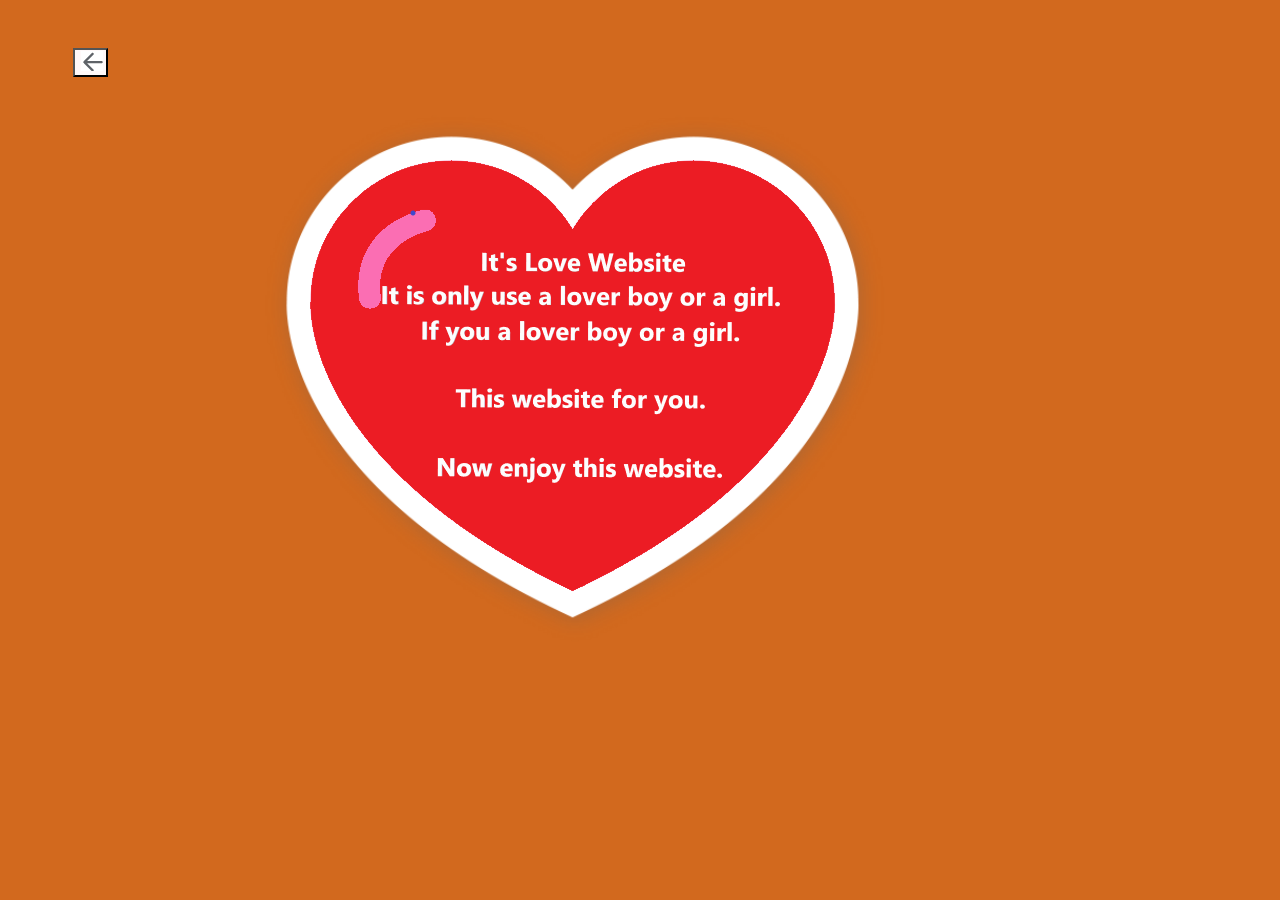
<file: about us/about.html>
<!DOCTYPE html>
<html lang="en">
  <head>
    <meta charset="UTF-8" />
    <meta http-equiv="X-UA-Compatible" content="IE=edge" />
    <meta name="viewport" content="width=device-width, initial-scale=1.0" />
    <title>About Us</title>
    <link rel="stylesheet" href="about.css" />
  </head>
  <body>
    <button class="but">
      <a href="C:\Users\DURJOY BARAU\Desktop\ভালোবাসা.com\index.html"
        ><img src="md  (2).png"
      /></a>
    </button>
    <div class="love">
      <img src="love2.png" alt="love" />
    </div>
  </body>
</html>
</file>
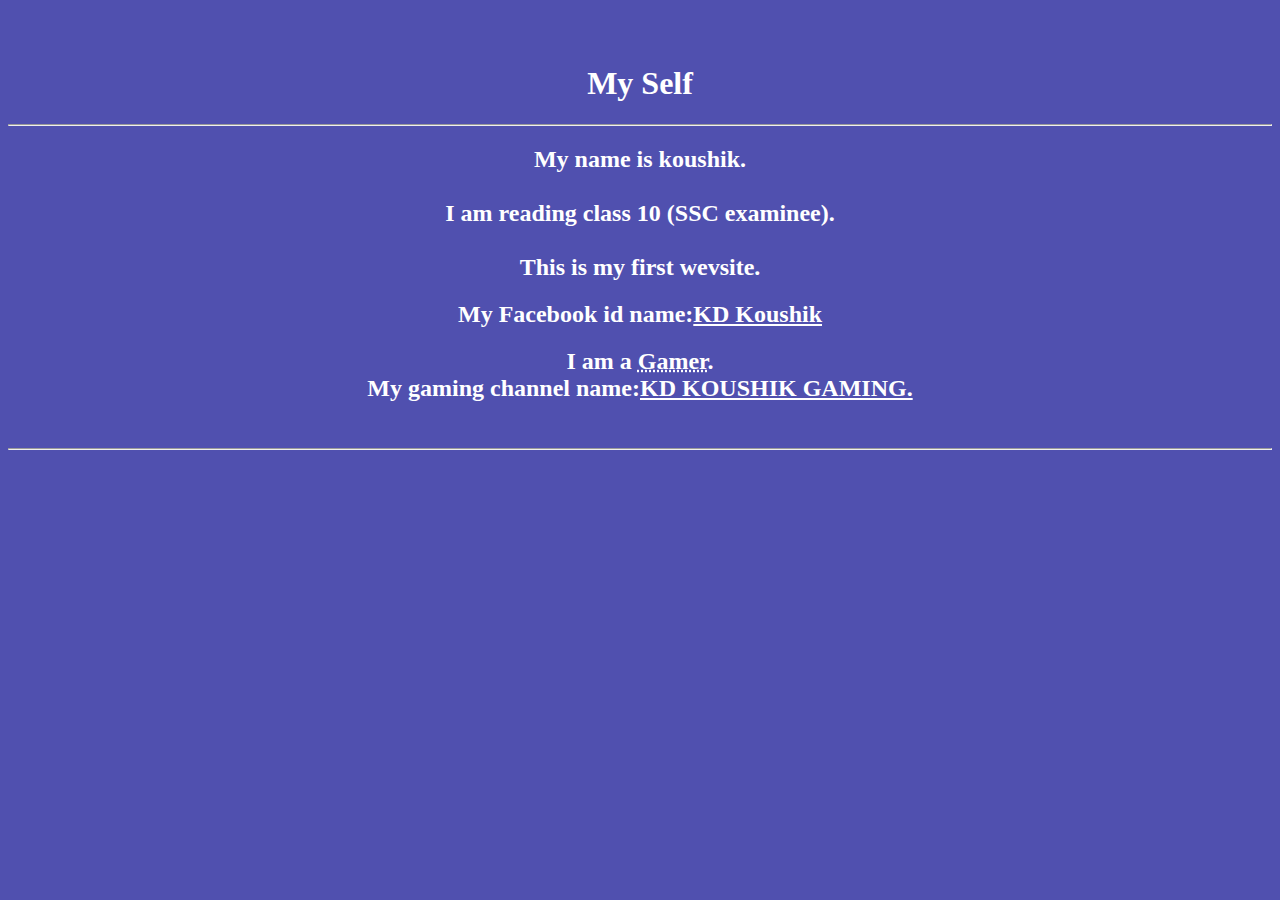
<file: contect/contect.html>
<!DOCTYPE html>
<html lang="en">
  <head>
    <meta charset="UTF-8" />
    <meta http-equiv="X-UA-Compatible" content="IE=edge" />
    <meta name="viewport" content="width=device-width, initial-scale=1.0" />
    <title>Contect</title>
    <link rel="stylesheet" href="contect.css" />
  </head>
  <body>
    <div class="contect">
      <br />
      <br />
      <h1>My Self</h1>
      <hr>
      <h2>
        My name is koushik.<br /><br />I am reading class 10 (SSC examinee).<br /><br />This
        is my first wevsite.
      </h2>
      <h2>My Facebook id name:<a href="https://www.facebook.com/profile.php?id=100048455798551" class="koushik" >KD Koushik</a><h2>
      <H2>I am a <abbr title="Free Fire">Gamer</abbr>.<br>My gaming channel name:<a href="https://www.youtube.com/channel/UCbde57psATdwmR-jcOaNeqA" class="game" >KD KOUSHIK GAMING.</a></H2>
      <br />
      <hr>
    </div>
  </body>
</html>
</file>
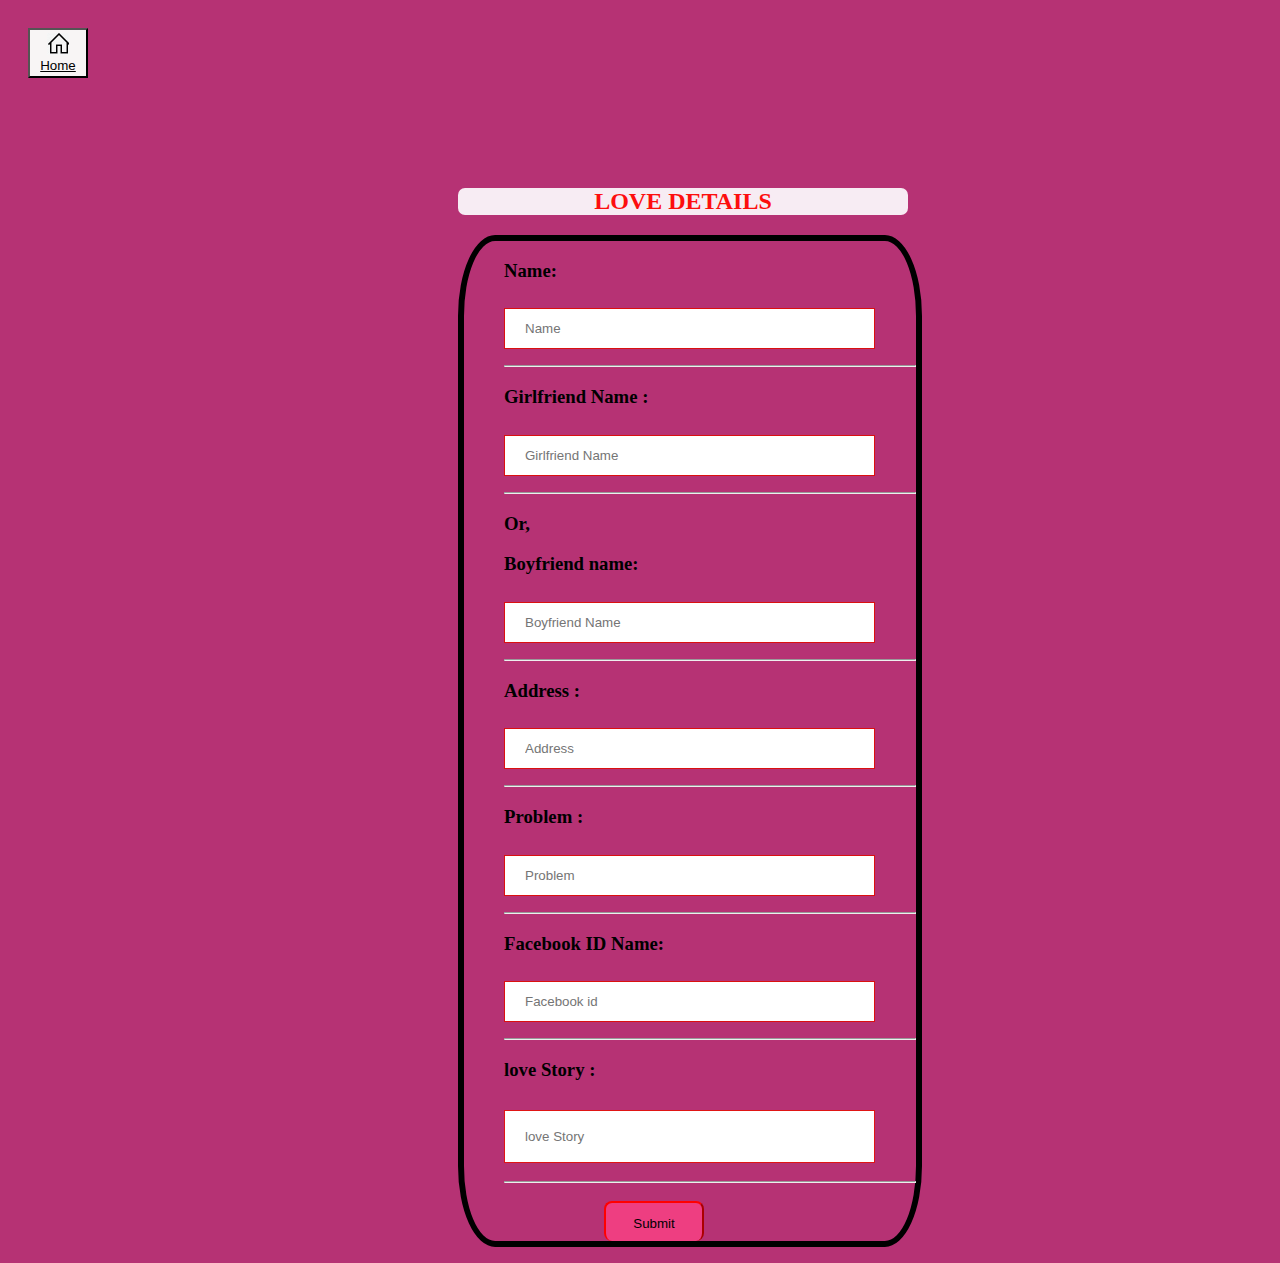
<file: servic/add her love details.html>
<!DOCTYPE html>
<html lang="en">
  <head>
    <meta charset="UTF-8" />
    <meta http-equiv="X-UA-Compatible" content="IE=edge" />
    <meta name="viewport" content="width=device-width, initial-scale=1.0" />
    <title>Love sign up</title>
    <link rel="stylesheet" href="add her love details.css" />
  </head>
  <body>
    <button class="bome">
      <a href="C:\Users\DURJOY BARAU\Desktop\ভালোবাসা.com\index.html">
        <img src="home.png" class="home" />Home
      </a>
    </button>
    <div class="love">
      <h2>LOVE DETAILS</h2>
    </div>
    <ul class="details">
      <label for="name"><h3>Name:</h3></label>
      <input placeholder="Name" type="name" required />
      <hr />
      <h3>Girlfriend Name :</h3>
      <input placeholder="Girlfriend Name" type="gf" required />
      <hr />
      <h3>Or,</h3>

      <h3>Boyfriend name:</h3>
      <input placeholder="Boyfriend Name" type="bf" required />
      <hr />
      <h3>Address :</h3>
      <input placeholder="Address" type="address" required />
      <hr />
      <h3>Problem :</h3>
      <input placeholder="Problem" type="ys" required />
      <hr />
      <h3>Facebook ID Name:</h3>
      <input placeholder="Facebook id" type="fb" required />
      <hr />
      <h3>love Story :</h3>
      <input placeholder="love Story" type="ls" required />
      <hr />

      <button type="submit" class="submit">Submit</button>
    </ul>
  </body>
</html>
</file>
<file: about us/about.css>
body {
  background-color: chocolate;
  text-align: center;
  color: white;
  margin: center;
}
button {
  margin-right: 1100px;
  margin-top: 40px;
  width: 35px;
  background-color: rgb(255, 249, 249);
}
button a {
  margin-right: 100px;
}
</file>
<file: contect/contect.css>
.contect {
  color: white;
  text-align: center;
}
body {
  background-color: rgb(80, 80, 175);
}
.koushik {
  color: white;
}
.game {
  color: white;
}
</file>
<file: servic/add her love details.css>
body {
  background-color: rgb(182, 50, 116);
}
.love {
  text-align: center;
  color: rgb(253, 14, 14);
  background-color: rgb(247, 236, 243);
  width: 450px;
  margin-left: 450px;
  margin-right: 450px;
  margin-top: 90px;
  border-collapse: collapse;
  border-radius: 7px;
}
.details h3 {
  text-align: left;
}

.details {
  border: 6px solid rgb(0, 0, 0);
  border-collapse: collapse;
  margin-right: 350px;
  margin-left: 450px;
  border-radius: 8%;
}

input[type="name"],
input[type="gf"],
input[type="bf"],
input[type="address"],
input[type="ys"],
input[type="fb"] {
  width: 90%;
  padding: 12px 20px;
  margin: 8px 0;
  display: inline-block;
  border: 1px solid rgb(219, 16, 16);
  box-sizing: border-box;
}

input[type="ls"] {
  width: 90%;
  padding: 18px 20px;
  margin: 10px 0;
  display: inline-block;
  border: 1px solid rgb(224, 21, 21);
  box-sizing: border-box;
}
.submit {
  width: 100px;
  height: 40px;
  padding: 13px;
  margin-left: 100px;
  border-collapse: collapse;
  border-color: red;
  margin-top: 10px;
  background-color: rgb(238, 62, 129);
  border-radius: 8px;
  border-bottom: 20px;
}
input=[type="checkbox"] {
  color: red;
}
.bome {
  margin-left: 45px;
  margin-top: 60px;
  margin: 20px;
  width: 60px;
  height: 50px;
  background-color: rgb(248, 245, 245);
}
.bome a {
  color: black;
}
</file>
